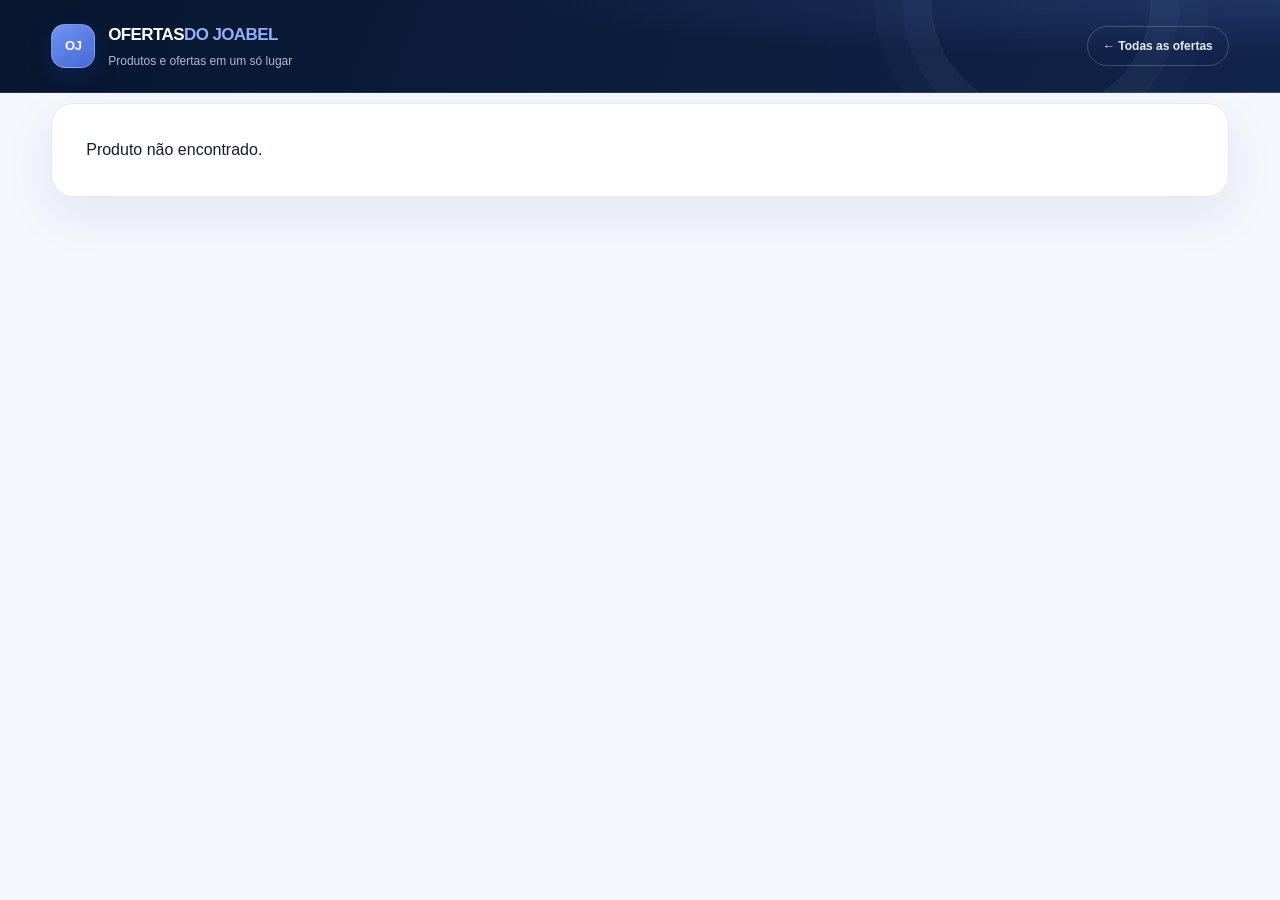
<file: frontend/oferta.html>
<!DOCTYPE html>
<html lang="pt-BR">
<head>
    <meta charset="UTF-8">
    <meta name="viewport" content="width=device-width, initial-scale=1.0">
    <meta name="description" content="Confira os detalhes desta oferta e acesse a loja parceira.">
    <meta property="og:type" content="product">
    <meta property="og:site_name" content="Ofertas do Joabel">
    <meta property="og:title" content="Oferta | Ofertas do Joabel">
    <meta property="og:description" content="Confira os detalhes desta oferta e acesse a loja parceira.">
    <title>Oferta | Ofertas do Joabel</title>
    <link rel="stylesheet" href="css/style.css?v=launch-ready2">
    <link rel="icon" type="image/svg+xml" href="favicon.svg">
</head>

<body class="oferta-page">

<header class="cabecalho">
    <div class="container">
        <div class="marca-oferta">
            <span class="marca-simbolo" aria-hidden="true">OJ</span>
            <div>
                <a href="index.html" class="logo">
                    OFERTAS<span>DO JOABEL</span>
                </a>
                <p>Produtos e ofertas em um só lugar</p>
            </div>
        </div>
        <a href="index.html#ofertas" class="cabecalho-link">← Todas as ofertas</a>
    </div>
</header>

<main class="container detalhe-page">
    <div id="produto" class="produto-detalhe">
        <p>Carregando produto...</p>
    </div>
</main>

<script src="js/oferta.js?v=launch-ready2"></script>
</body>
</html>
</file>
<file: frontend/css/style.css>
/* =========================================================
   RESET
========================================================= */

* {
    margin: 0;
    padding: 0;
    box-sizing: border-box;
}

html {
    scroll-behavior: smooth;
}

body {
    font-family: Arial, Helvetica, sans-serif;
    background: #f4f5f7;
    color: #101827;
}


/* =========================================================
   CONTAINER
========================================================= */

.container {
    width: min(1180px, 92%);
    margin: 0 auto;
}


/* =========================================================
   HERO
========================================================= */

.hero {
    background: #101827;
    color: white;
    min-height: 560px;
    position: relative;
    overflow: hidden;
}

.hero::after {
    content: "";

    position: absolute;

    width: 550px;
    height: 550px;

    border-radius: 50%;

    border: 1px solid rgba(255,255,255,0.08);

    right: -180px;
    top: -180px;

    pointer-events: none;
}

.hero::before {
    content: "";

    position: absolute;

    width: 300px;
    height: 300px;

    border-radius: 50%;

    border: 1px solid rgba(255,255,255,0.06);

    right: 40px;
    bottom: -160px;

    pointer-events: none;
}


/* =========================================================
   NAVBAR
========================================================= */

.navbar {
    height: 82px;

    display: flex;
    align-items: center;
    justify-content: space-between;

    border-bottom: 1px solid rgba(255,255,255,0.10);
}

.logo {
    color: white;
    text-decoration: none;

    font-size: 18px;
    font-weight: 900;

    letter-spacing: -0.5px;
}

.logo span {
    color: #3b82f6;
}


.menu a {
    position: relative;

    color: #cbd5e1;
    text-decoration: none;

    font-size: 13px;
    font-weight: 600;

    padding: 10px 0;

    transition: color 0.2s ease;
}

.menu a::after {
    content: "";

    position: absolute;

    left: 0;
    right: 0;
    bottom: 3px;

    height: 2px;

    background: #3b82f6;

    transform: scaleX(0);
    transform-origin: center;

    transition: transform 0.2s ease;
}

.menu a:hover {
    color: #ffffff;
}

.menu a:hover::after {
    transform: scaleX(1);
}


/* =========================================================
   HERO CONTENT
========================================================= */

.hero-content {
    padding-top: 95px;
    padding-bottom: 80px;
}

.hero-tag {
    display: inline-block;

    color: #60a5fa;

    font-size: 12px;
    font-weight: 800;

    letter-spacing: 1.5px;

    margin-bottom: 20px;
}

.hero h1 {
    font-size: clamp(45px, 7vw, 78px);

    line-height: 0.95;

    letter-spacing: -4px;

    font-weight: 800;

    max-width: 800px;
}

.hero h1 strong {
    color: #3b82f6;
}

.hero-text p {
    max-width: 500px;

    color: #94a3b8;

    font-size: 16px;

    margin-top: 25px;

    line-height: 1.7;
}


/* =========================================================
   BUSCA
========================================================= */

.busca {
    width: min(680px, 100%);

    height: 58px;

    display: flex;

    margin-top: 35px;

    background: white;

    border-radius: 5px;

    overflow: hidden;
}

.busca input {
    flex: 1;

    border: none;
    outline: none;

    padding: 0 20px;

    font-size: 14px;

    min-width: 0;
}

.busca button {
    width: 120px;

    border: none;

    background: #2563eb;

    color: white;

    font-weight: 800;

    font-size: 12px;

    cursor: pointer;
}

.busca button:hover {
    background: #1d4ed8;
}


/* =========================================================
   CATEGORIAS
========================================================= */

.categorias {
    background: white;

    padding: 70px 0;

    border-bottom: 1px solid #e5e7eb;
}

.section-header > span {
    color: #2563eb;

    font-size: 11px;

    font-weight: 800;

    letter-spacing: 1.8px;
}

.section-header h2 {
    margin-top: 8px;

    font-size: 34px;

    letter-spacing: -1.5px;
}

.categorias-lista {
    display: flex;

    gap: 10px;

    margin-top: 35px;

    overflow-x: auto;

    padding-bottom: 5px;
}

.categoria,
#lista-categorias button {
    border: 1px solid #e2e8f0;

    background: #f8fafc;

    color: #334155;

    padding: 12px 20px;

    border-radius: 3px;

    font-size: 12px;

    font-weight: 700;

    cursor: pointer;

    white-space: nowrap;
}

.categoria:hover,
#lista-categorias button:hover,
.categoria.ativa {
    background: #101827;

    border-color: #101827;

    color: white;
}


/* =========================================================
   OFERTAS
========================================================= */

.ofertas-section {
    padding-top: 90px;

    padding-bottom: 100px;
}

.ofertas-header {
    display: flex;

    justify-content: space-between;

    align-items: flex-end;

    margin-bottom: 35px;
}

.ver-todas {
    color: #2563eb;

    font-size: 13px;

    font-weight: 700;

    text-decoration: none;
}


/* =========================================================
   GRID
========================================================= */

.produtos {
    display: grid;

    grid-template-columns:
        repeat(4, minmax(0, 1fr));

    gap: 18px;
}


/* =========================================================
   CARD
========================================================= */

.produto {
    background: white;

    border: 1px solid #e5e7eb;

    border-radius: 3px;

    overflow: hidden;

    transition:
        transform 0.25s,
        box-shadow 0.25s;
}

.produto:hover {
    transform: translateY(-6px);

    box-shadow:
        0 20px 35px rgba(15, 23, 42, 0.12);
}


/* =========================================================
   IMAGEM
========================================================= */

.produto-imagem {
    height: 250px;

    background: #eef2f7;

    display: flex;

    align-items: center;

    justify-content: center;

    overflow: hidden;
}

.produto-imagem img {
    width: 100%;
    height: 100%;

    object-fit: contain;

    padding: 20px;

    transition: transform 0.3s;
}

.produto:hover .produto-imagem img {
    transform: scale(1.05);
}


/* =========================================================
   INFO
========================================================= */

.produto-info {
    padding: 20px;

    display: flex;

    flex-direction: column;
}

.produto h3 {
    font-size: 15px;

    line-height: 1.4;

    min-height: 42px;

    margin-bottom: 10px;
}

.preco-antigo {
    color: #94a3b8;

    font-size: 12px;

    text-decoration: line-through;
}

.preco-atual {
    color: #101827;

    font-size: 23px;

    font-weight: 900;

    margin-top: 2px;
}

.desconto {
    display: inline-block;

    width: fit-content;

    background: #dcfce7;

    color: #15803d;

    padding: 5px 8px;

    margin-top: 10px;

    font-size: 10px;

    font-weight: 800;

    border-radius: 3px;
}

.loja {
    color: #64748b;

    font-size: 11px;

    margin-top: 12px;

    margin-bottom: 15px;
}


/* =========================================================
   BOTÃO
========================================================= */

.btn-oferta {
    width: 100%;

    height: 43px;

    background: #2563eb;

    color: white;

    border: none;

    border-radius: 3px;

    font-size: 11px;

    font-weight: 800;

    cursor: pointer;

    text-transform: uppercase;
}

.btn-oferta:hover {
    background: #1d4ed8;
}


/* =========================================================
   BENEFÍCIOS
========================================================= */

.beneficios {
    background: #101827;

    color: white;

    padding: 100px 0;
}

.beneficios .section-header h2 {
    color: white;

    font-size: 42px;

    line-height: 1.1;
}

.beneficios-grid {
    display: grid;

    grid-template-columns:
        repeat(4, 1fr);

    gap: 1px;

    margin-top: 70px;

    background: #334155;
}

.beneficio {
    background: #101827;

    padding: 35px 25px;

    min-height: 220px;
}

.beneficio-numero {
    color: #3b82f6;

    font-size: 12px;

    font-weight: 800;

    margin-bottom: 50px;
}

.beneficio h3 {
    font-size: 23px;

    margin-bottom: 10px;
}

.beneficio p {
    color: #94a3b8;

    font-size: 13px;

    line-height: 1.6;
}


/* =========================================================
   CTA
========================================================= */

.cta {
    background: #2563eb;

    color: white;

    padding: 100px 0;
}

.cta span {
    font-size: 11px;

    font-weight: 800;

    letter-spacing: 2px;
}

.cta h2 {
    font-size: clamp(40px, 6vw, 70px);

    line-height: 0.98;

    letter-spacing: -3px;

    margin: 20px 0 35px;
}

.cta a {
    display: inline-block;

    background: white;

    color: #101827;

    padding: 15px 25px;

    text-decoration: none;

    font-size: 12px;

    font-weight: 900;

    border-radius: 3px;
}


/* =========================================================
   FOOTER
========================================================= */

footer {
    background: #080d17;

    color: white;

    padding: 45px 0;
}

.footer-content {
    display: flex;

    justify-content: space-between;

    align-items: center;
}

footer p {
    color: #64748b;

    font-size: 12px;

    margin-top: 8px;
}

.footer-copy {
    color: #64748b;

    font-size: 11px;
}


/* =========================================================
   RESPONSIVO
========================================================= */

@media (max-width: 1000px) {

    .produtos {
        grid-template-columns:
            repeat(3, 1fr);
    }

    .beneficios-grid {
        grid-template-columns:
            repeat(2, 1fr);
    }

}


@media (max-width: 700px) {

    .menu {
        display: none;
    }

    .hero {
        min-height: auto;
    }

    .hero-content {
        padding-top: 65px;
    }

    .hero h1 {
        letter-spacing: -2px;
    }

    .produtos {
        grid-template-columns:
            repeat(2, 1fr);
    }

    .produto-imagem {
        height: 190px;
    }

    .section-header h2 {
        font-size: 28px;
    }

    .ofertas-header {
        align-items: flex-start;
    }

}


@media (max-width: 480px) {

    .container {
        width: 92%;
    }

    .navbar {
        height: 70px;
    }

    .hero h1 {
        font-size: 45px;
    }

    .busca {
        height: 52px;
    }

    .busca button {
        width: 90px;
    }

    .produtos {
        grid-template-columns: 1fr;
    }

    .produto-imagem {
        height: 260px;
    }

    .beneficios-grid {
        grid-template-columns: 1fr;
    }

    .beneficios .section-header h2 {
        font-size: 32px;
    }

    .footer-content {
        flex-direction: column;

        align-items: flex-start;

        gap: 25px;
    }

}

/* =========================================================
   RESET
========================================================= */

* {
    margin: 0;
    padding: 0;
    box-sizing: border-box;
}

html {
    scroll-behavior: smooth;
}

body {
    font-family: Arial, Helvetica, sans-serif;
    background: #f4f5f7;
    color: #101827;
    line-height: 1.5;
}


/* =========================================================
   CONTAINER
========================================================= */

.container {
    width: min(1180px, 92%);
    margin: 0 auto;
}


/* =========================================================
   CABEÇALHO
========================================================= */

.cabecalho {
    background: #101827;
    color: white;
    padding: 38px 0;
}

.cabecalho h1 {
    font-size: 32px;
    font-weight: 900;
    letter-spacing: -1px;
}

.cabecalho p {
    color: #94a3b8;
    font-size: 14px;
    margin-top: 5px;
}


/* =========================================================
   LINK VOLTAR
========================================================= */

.voltar {
    display: inline-flex;
    align-items: center;

    margin-top: 35px;
    margin-bottom: 25px;

    color: #2563eb;

    font-size: 13px;
    font-weight: 700;

    text-decoration: none;

    transition: 0.2s ease;
}

.voltar:hover {
    color: #1d4ed8;
    transform: translateX(-3px);
}


/* =========================================================
   DETALHE DO PRODUTO
========================================================= */

.produto-detalhe {

    background: white;

    border: 1px solid #e5e7eb;

    border-radius: 4px;

    min-height: 500px;

    padding: 35px;

    margin-bottom: 70px;

    box-shadow:
        0 10px 30px rgba(15, 23, 42, 0.06);

}


/* =========================================================
   LAYOUT DO PRODUTO
========================================================= */

/*
   Estas classes serão utilizadas caso o
   oferta.js monte o produto desta forma:

   .produto-detalhe-conteudo
   .produto-detalhe-imagem
   .produto-detalhe-info
*/

.produto-detalhe-conteudo {

    display: grid;

    grid-template-columns:
        minmax(350px, 1fr)
        minmax(350px, 1fr);

    gap: 55px;

    align-items: start;
}


/* =========================================================
   IMAGEM DO PRODUTO
========================================================= */

.produto-detalhe-imagem {

    width: 100%;

    min-height: 430px;

    background: #f1f5f9;

    display: flex;

    align-items: center;

    justify-content: center;

    overflow: hidden;

    border-radius: 3px;
}

.produto-detalhe-imagem img {

    width: 100%;
    height: 430px;

    object-fit: contain;

    padding: 30px;

    transition: transform 0.3s ease;
}

.produto-detalhe-imagem img:hover {
    transform: scale(1.03);
}


/* =========================================================
   INFORMAÇÕES
========================================================= */

.produto-detalhe-info {

    padding: 10px 0;
}


/* =========================================================
   CATEGORIA
========================================================= */

.produto-categoria {

    display: inline-block;

    background: #eff6ff;

    color: #2563eb;

    padding: 6px 10px;

    border-radius: 3px;

    font-size: 10px;

    font-weight: 800;

    text-transform: uppercase;

    letter-spacing: 0.8px;

    margin-bottom: 15px;
}


/* =========================================================
   TÍTULO
========================================================= */

.produto-detalhe-info h1 {

    font-size: clamp(28px, 4vw, 45px);

    line-height: 1.05;

    letter-spacing: -1.5px;

    font-weight: 900;

    color: #101827;

    margin-bottom: 18px;
}


/* =========================================================
   DESCRIÇÃO
========================================================= */

.produto-descricao {

    color: #64748b;

    font-size: 14px;

    line-height: 1.8;

    max-width: 550px;

    margin-bottom: 25px;
}


/* =========================================================
   AVALIAÇÃO
========================================================= */

.produto-avaliacao {

    display: flex;

    align-items: center;

    gap: 8px;

    margin-bottom: 25px;
}

.produto-avaliacao .estrelas {

    color: #f59e0b;

    font-size: 18px;

    letter-spacing: 1px;
}

.produto-avaliacao .nota {

    color: #475569;

    font-size: 13px;

    font-weight: 700;
}


/* =========================================================
   PREÇOS
========================================================= */

.produto-precos {

    border-top: 1px solid #e5e7eb;

    border-bottom: 1px solid #e5e7eb;

    padding: 22px 0;

    margin-bottom: 20px;
}

.produto-preco-antigo {

    color: #94a3b8;

    font-size: 14px;

    text-decoration: line-through;

    margin-bottom: 2px;
}

.produto-preco-atual {

    color: #101827;

    font-size: 36px;

    font-weight: 900;

    line-height: 1.1;
}


/* =========================================================
   DESCONTO
========================================================= */

.produto-desconto {

    display: inline-flex;

    align-items: center;

    background: #dcfce7;

    color: #15803d;

    padding: 7px 11px;

    border-radius: 3px;

    font-size: 11px;

    font-weight: 800;

    margin-top: 10px;
}


/* =========================================================
   LOJA
========================================================= */

.produto-loja {

    color: #64748b;

    font-size: 12px;

    margin-bottom: 20px;
}


/* =========================================================
   BOTÃO PRINCIPAL
========================================================= */

.btn-comprar {

    display: flex;

    align-items: center;

    justify-content: center;

    width: 100%;

    min-height: 52px;

    background: #2563eb;

    color: white;

    border: none;

    border-radius: 3px;

    text-decoration: none;

    font-size: 12px;

    font-weight: 900;

    text-transform: uppercase;

    letter-spacing: 0.4px;

    cursor: pointer;

    transition:
        background 0.2s ease,
        transform 0.2s ease,
        box-shadow 0.2s ease;
}

.btn-comprar:hover {

    background: #1d4ed8;

    transform: translateY(-2px);

    box-shadow:
        0 8px 18px rgba(37, 99, 235, 0.25);
}


/* =========================================================
   INFORMAÇÕES EXTRAS
========================================================= */

.produto-extras {

    display: grid;

    grid-template-columns:
        repeat(3, 1fr);

    gap: 10px;

    margin-top: 20px;
}

.produto-extra {

    background: #f8fafc;

    border: 1px solid #e2e8f0;

    padding: 15px;

    text-align: center;
}

.produto-extra strong {

    display: block;

    color: #101827;

    font-size: 12px;

    margin-bottom: 3px;
}

.produto-extra span {

    color: #64748b;

    font-size: 10px;
}


/* =========================================================
   AVISO DE AFILIADO
========================================================= */

.aviso-afiliado {

    color: #94a3b8;

    font-size: 10px;

    line-height: 1.5;

    margin-top: 15px;
}


/* =========================================================
   PRODUTO NÃO ENCONTRADO
========================================================= */

.produto-nao-encontrado {

    text-align: center;

    padding: 80px 20px;

    color: #64748b;
}

.produto-nao-encontrado h2 {

    color: #101827;

    font-size: 25px;

    margin-bottom: 10px;
}


/* =========================================================
   RESPONSIVO - TABLET
========================================================= */

@media (max-width: 900px) {

    .produto-detalhe-conteudo {

        grid-template-columns: 1fr;

        gap: 30px;
    }

    .produto-detalhe-imagem {

        min-height: 400px;

        max-width: 600px;

        margin: 0 auto;
    }

}


/* =========================================================
   RESPONSIVO - CELULAR
========================================================= */

@media (max-width: 600px) {

    .container {
        width: 94%;
    }

    .cabecalho {
        padding: 30px 0;
    }

    .cabecalho h1 {
        font-size: 27px;
    }

    .produto-detalhe {

        padding: 18px;

        margin-bottom: 40px;
    }

    .produto-detalhe-conteudo {

        gap: 25px;
    }

    .produto-detalhe-imagem {

        min-height: 300px;
    }

    .produto-detalhe-imagem img {

        height: 300px;

        padding: 20px;
    }

    .produto-detalhe-info h1 {

        font-size: 30px;
    }

    .produto-preco-atual {

        font-size: 30px;
    }

    .produto-extras {

        grid-template-columns: 1fr;
    }

    .voltar {

        margin-top: 25px;
    }

}


/* =========================================================
   CELULAR PEQUENO
========================================================= */

@media (max-width: 380px) {

    .produto-detalhe {

        padding: 14px;
    }

    .produto-detalhe-imagem {

        min-height: 250px;
    }

    .produto-detalhe-imagem img {

        height: 250px;
    }

}

/* =========================================================
   AJUSTE DOS CARDS DE OFERTAS - ETAPA 2.1
========================================================= */

.produtos {
    align-items: start;
}

.produto {
    display: flex;
    flex-direction: column;
    min-width: 0;
    height: 100%;
}

.produto-imagem {
    position: relative;
    width: 100%;
    height: 210px;
    flex: 0 0 210px;
    background: #f1f5f9;
    display: flex;
    align-items: center;
    justify-content: center;
    overflow: hidden;
}

.produto-imagem img {
    width: 100%;
    height: 100%;
    padding: 16px;
    object-fit: contain;
    display: block;
}

.produto-imagem .fallback-imagem {
    display: none;
    position: absolute;
    inset: 0;
}

.fallback-imagem,
.sem-imagem {
    width: 100%;
    height: 100%;
    background: #eef2f7;
    color: #94a3b8;
    display: flex;
    align-items: center;
    justify-content: center;
    font-size: 12px;
}

.produto-conteudo {
    display: flex;
    flex-direction: column;
    flex: 1;
    padding: 14px;
    min-width: 0;
}

.produto-loja {
    color: #64748b;
    font-size: 10px;
    font-weight: 700;
    margin-bottom: 6px;
    white-space: nowrap;
    overflow: hidden;
    text-overflow: ellipsis;
}

.produto h3 {
    font-size: 14px;
    line-height: 1.35;
    min-height: 38px;
    margin: 0 0 5px;
    overflow: hidden;
    display: -webkit-box;
    -webkit-line-clamp: 2;
    -webkit-box-orient: vertical;
}

.preco-antigo {
    font-size: 11px;
    line-height: 1.2;
    margin-bottom: 1px;
}

.preco-atual {
    font-size: 21px;
    line-height: 1.15;
    margin-top: 0;
}

.produto-meta {
    display: flex;
    align-items: center;
    gap: 7px;
    min-height: 25px;
    margin-top: 5px;
}

.produto-meta .desconto {
    margin-top: 0;
    padding: 4px 6px;
    font-size: 9px;
}

.avaliacao {
    color: #f59e0b;
    font-size: 10px;
    font-weight: 800;
}

.botao-oferta {
    display: flex;
    align-items: center;
    justify-content: center;
    width: 100%;
    min-height: 38px;
    margin-top: auto;
    padding: 9px 12px;
    background: #2563eb;
    color: white;
    text-decoration: none;
    border-radius: 4px;
    font-size: 11px;
    font-weight: 800;
    transition: background 0.2s ease, transform 0.2s ease;
}

.botao-oferta:hover {
    background: #1d4ed8;
    transform: translateY(-1px);
}

.estado-carregando,
.estado-vazio,
.estado-erro {
    grid-column: 1 / -1;
    padding: 35px 20px;
    text-align: center;
    color: #64748b;
    background: white;
    border: 1px solid #e5e7eb;
    border-radius: 6px;
}

.estado-erro {
    color: #b91c1c;
}

@media (max-width: 700px) {
    .produto-imagem {
        height: 190px;
        flex-basis: 190px;
    }
}

@media (max-width: 480px) {
    .produto-imagem {
        height: 240px;
        flex-basis: 240px;
    }
}

/* =========================================================
   HOME — VISUAL MINIMALISTA
========================================================= */

.home-page {
    --ink: #182334;
    --muted: #718096;
    --line: #e5eaf1;
    --surface: #ffffff;
    --canvas: #f5f7fa;
    --accent: #526fe5;
    --accent-dark: #405bc7;
    background: var(--canvas);
    color: var(--ink);
}

.home-page .hero {
    min-height: 0;
    background: #172333;
}

.home-page .navbar {
    height: 76px;
    border-color: rgba(255, 255, 255, .12);
}

.home-page .logo {
    letter-spacing: -.7px;
}

.home-page .logo span {
    color: #94a9ff;
}

.home-page .menu {
    display: flex;
    align-items: center;
    gap: 30px;
}

.home-page .menu a {
    font-size: 13px;
}

.home-page .menu .menu-admin {
    padding: 10px 16px;
    border: 1px solid rgba(255, 255, 255, .2);
    border-radius: 999px;
}

.home-page .menu .menu-admin::after {
    display: none;
}

.home-page .menu .menu-admin:hover {
    background: rgba(255, 255, 255, .1);
}

.home-page .hero-content {
    padding-top: 82px;
    padding-bottom: 78px;
}

.home-page .hero-tag {
    color: #a6b6ff;
    letter-spacing: 1.2px;
}

.home-page .hero h1 {
    font-size: clamp(44px, 6vw, 72px);
    line-height: 1;
    letter-spacing: -3.5px;
}

.home-page .hero h1 strong {
    color: #a6b6ff;
}

.home-page .hero-text p {
    color: #b4c0cf;
    font-size: 16px;
}

.home-page .busca {
    height: 60px;
    padding: 5px;
    border: 1px solid rgba(255, 255, 255, .15);
    border-radius: 999px;
    box-shadow: 0 12px 32px rgba(4, 12, 25, .18);
}

.home-page .busca input {
    padding: 0 20px;
    border-radius: 999px;
}

.home-page .busca button,
.home-page .botao-oferta {
    background: var(--accent);
}

.home-page .busca button {
    width: 116px;
    border-radius: 999px;
}

.home-page .busca button:hover,
.home-page .botao-oferta:hover {
    background: var(--accent-dark);
}

.home-page .categorias {
    padding: 54px 0;
    background: var(--surface);
    border-bottom-color: var(--line);
}

.home-page .section-header > span {
    color: var(--accent);
    letter-spacing: 1.4px;
}

.home-page .section-header h2 {
    color: var(--ink);
    font-size: clamp(27px, 3vw, 34px);
    letter-spacing: -1.2px;
}

.home-page .categorias-lista {
    gap: 10px;
    margin-top: 26px;
}

.home-page .categoria,
.home-page #lista-categorias button {
    padding: 11px 17px;
    color: #48566a;
    background: #f7f8fb;
    border-color: var(--line);
    border-radius: 999px;
    transition: color .2s ease, background .2s ease, border-color .2s ease;
}

.home-page .categoria:hover,
.home-page #lista-categorias button:hover,
.home-page .categoria.ativa {
    color: #fff;
    background: var(--ink);
    border-color: var(--ink);
}

.home-page .ofertas-section {
    padding-top: 70px;
    padding-bottom: 76px;
}

.home-page .ofertas-header {
    margin-bottom: 26px;
}

.home-page .produtos {
    grid-template-columns: repeat(3, minmax(0, 1fr));
    gap: 20px;
}

.home-page .produto {
    border-color: var(--line);
    border-radius: 18px;
    box-shadow: 0 3px 12px rgba(26, 39, 58, .035);
    transition: transform .22s ease, box-shadow .22s ease, border-color .22s ease;
}

.home-page .produto:hover {
    transform: translateY(-4px);
    border-color: #d5ddef;
    box-shadow: 0 14px 32px rgba(26, 39, 58, .09);
}

.home-page .produto-imagem {
    height: 205px;
    flex-basis: 205px;
    background: #f0f3f8;
}

.home-page .produto-conteudo {
    padding: 18px;
}

.home-page .produto-loja {
    color: var(--muted);
    letter-spacing: .2px;
}

.home-page .produto h3 {
    color: var(--ink);
    font-size: 15px;
}

.home-page .preco-atual {
    color: var(--ink);
}

.home-page .produto-meta .desconto {
    color: #24785d;
    background: #e5f4ed;
    border-radius: 999px;
}

.home-page .botao-oferta {
    min-height: 42px;
    margin-top: 14px;
    border-radius: 999px;
    font-size: 12px;
}

.home-page .beneficios {
    padding: 76px 0;
    color: var(--ink);
    background: #edf1f7;
}

.home-page .beneficios .section-header h2 {
    color: var(--ink);
}

.home-page .beneficios-grid {
    grid-template-columns: repeat(4, minmax(0, 1fr));
    gap: 14px;
    margin-top: 40px;
    background: transparent;
}

.home-page .beneficio {
    min-height: 190px;
    padding: 24px;
    background: var(--surface);
    border: 1px solid var(--line);
    border-radius: 16px;
}

.home-page .beneficio-numero {
    margin-bottom: 28px;
    color: var(--accent);
}

.home-page .beneficio h3 {
    color: var(--ink);
    font-size: 20px;
}

.home-page .beneficio p {
    color: var(--muted);
}

.home-page .cta {
    padding: 68px 0;
    background: #dfe6fb;
    color: var(--ink);
}

.home-page .cta span {
    color: var(--accent-dark);
}

.home-page .cta h2 {
    margin: 14px 0 24px;
    font-size: clamp(38px, 5.5vw, 62px);
    letter-spacing: -2.5px;
}

.home-page .cta a {
    padding: 13px 20px;
    color: #fff;
    background: var(--ink);
    border-radius: 999px;
    transition: transform .2s ease, background .2s ease;
}

.home-page .cta a:hover {
    transform: translateY(-2px);
    background: #293b55;
}

.home-page footer {
    padding: 22px 0;
    background: #172333;
}

.home-page .footer-content {
    gap: 16px;
}

.home-page footer .logo {
    font-size: 15px;
}

.home-page footer p {
    margin-top: 3px;
    color: #aab5c5;
    font-size: 11px;
}

.home-page .footer-copy {
    color: #aab5c5;
    font-size: 11px;
}

.home-page .aviso-afiliado-home {
    display: block;
    margin-top: 6px;
    color: #8f9bad;
    font-size: 10px;
    line-height: 1.5;
}

@media (max-width: 1000px) {
    .home-page .produtos {
        grid-template-columns: repeat(3, minmax(0, 1fr));
    }
}

@media (max-width: 700px) {
    .home-page .hero-content {
        padding-top: 62px;
        padding-bottom: 58px;
    }

    .home-page .hero h1 {
        letter-spacing: -2.5px;
    }

    .home-page .produtos {
        grid-template-columns: repeat(2, minmax(0, 1fr));
        gap: 13px;
    }

    .home-page .produto-imagem {
        height: 170px;
        flex-basis: 170px;
    }

    .home-page .produto-conteudo {
        padding: 14px;
    }

    .home-page .beneficios-grid {
        grid-template-columns: repeat(2, minmax(0, 1fr));
    }

    .home-page .beneficio {
        min-height: 175px;
        padding: 20px;
    }

    .home-page .ofertas-section {
        padding-top: 54px;
        padding-bottom: 58px;
    }
}

@media (max-width: 480px) {
    .home-page .navbar {
        height: 68px;
    }

    .home-page .hero h1 {
        font-size: 43px;
        letter-spacing: -2.4px;
    }

    .home-page .busca {
        height: 54px;
    }

    .home-page .busca button {
        width: 92px;
    }

    .home-page .produtos {
        grid-template-columns: 1fr;
    }

    .home-page .produto-imagem {
        height: 220px;
        flex-basis: 220px;
    }

    .home-page .footer-content {
        flex-direction: row;
        align-items: center;
        gap: 12px;
    }

    .home-page .footer-copy {
        text-align: right;
    }
}

/* HERO SIMPLIFICADO */
.home-page .hero {
    color: var(--ink);
    background: linear-gradient(145deg, #f8f9fc 0%, #eef2fa 100%);
}

.home-page .hero::before,
.home-page .hero::after {
    display: none;
}

.home-page .navbar {
    border-bottom-color: #e2e7ef;
}

.home-page .logo {
    color: var(--ink);
}

.home-page .logo span {
    color: var(--accent);
}

.home-page .menu a {
    color: #586579;
}

.home-page .menu a:hover {
    color: var(--ink);
}

.home-page .menu a::after {
    background: var(--accent);
}

.home-page .menu .menu-admin {
    color: var(--ink);
    border-color: #d8deea;
    background: rgba(255, 255, 255, .55);
}

.home-page .menu .menu-admin:hover {
    background: #fff;
}

.home-page .hero-content {
    max-width: 820px;
    margin: 0 auto;
    padding: 72px 0 76px;
    text-align: center;
}

.home-page .hero-tag {
    margin-bottom: 18px;
    padding: 8px 13px;
    color: #5369c3;
    background: rgba(255, 255, 255, .72);
    border: 1px solid #e2e7f1;
    border-radius: 999px;
    font-size: 10px;
    letter-spacing: 1px;
}

.home-page .hero h1 {
    color: var(--ink);
    font-size: clamp(42px, 5.7vw, 64px);
    line-height: 1.02;
    letter-spacing: -3px;
}

.home-page .hero h1 strong {
    color: var(--accent);
}

.home-page .hero-text p {
    max-width: 470px;
    margin: 18px auto 0;
    color: #68768a;
    font-size: 15px;
}

.home-page .busca {
    width: min(620px, 100%);
    margin: 30px auto 0;
    background: #fff;
    border-color: #e4e8f0;
    box-shadow: 0 12px 32px rgba(35, 49, 75, .08);
}

.home-page .busca input {
    color: var(--ink);
    background: transparent;
}

.home-page .busca input::placeholder {
    color: #8994a5;
}

@media (max-width: 700px) {
    .home-page .hero-content {
        padding: 60px 0 62px;
    }
}

@media (max-width: 480px) {
    .home-page .hero-content {
        padding: 50px 0 54px;
    }

    .home-page .hero h1 {
        font-size: 42px;
        letter-spacing: -2.6px;
    }
}

/* DIREÇÃO VISUAL DA VITRINE: TECH, PRODUTOS E DESTAQUE */
.home-page {
    --accent: #08b8ad;
    --accent-dark: #07958d;
    --ink: #15222b;
    --canvas: #f5f7f9;
}

.home-page .hero {
    min-height: 0;
    color: #fff;
    background-color: #07131c;
    background-image: radial-gradient(ellipse 58% 110% at 76% 32%, rgba(8, 184, 173, .13), transparent 72%);
    background-size: cover;
    background-position: center;
}

.home-page .hero::before,
.home-page .hero::after {
    display: none;
}

.home-page .navbar {
    height: 78px;
    border-bottom-color: rgba(255, 255, 255, .14);
}

.home-page .logo {
    color: #fff;
}

.home-page .logo span {
    color: #24d5ca;
}

.home-page .menu a {
    color: #d1d9e0;
}

.home-page .menu a:hover {
    color: #fff;
}

.home-page .menu a::after {
    background: #24d5ca;
}

.home-page .menu .menu-admin {
    color: #fff;
    border-color: rgba(255, 255, 255, .28);
    background: rgba(255, 255, 255, .04);
}

.home-page .menu .menu-admin:hover {
    background: rgba(255, 255, 255, .12);
}

.home-page .hero > .container {
    position: relative;
    z-index: 1;
}

.home-page .hero-art {
    position: absolute;
    z-index: 0;
    top: 70px;
    right: 0;
    width: min(46vw, 560px);
    pointer-events: none;
    perspective: 1100px;
}

.home-page .hero-art img {
    display: block;
    width: 100%;
    height: auto;
    transform-origin: center;
    filter: drop-shadow(0 28px 35px rgba(0, 0, 0, .28));
    animation: hero-product-float 6s ease-in-out infinite;
}

@keyframes hero-product-float {
    0%, 100% { transform: perspective(1100px) rotateY(-8deg) rotateX(2deg) translateY(0); }
    50% { transform: perspective(1100px) rotateY(-4deg) rotateX(0deg) translateY(-12px); }
}

.home-page .hero-content {
    position: relative;
    z-index: 2;
    max-width: none;
    margin: 0;
    padding: 95px 0 108px;
    text-align: left;
}

.home-page .hero-text {
    max-width: 600px;
}

.home-page .hero-tag {
    margin-bottom: 20px;
    padding: 8px 13px;
    color: #b9fffa;
    background: rgba(5, 184, 173, .12);
    border-color: rgba(36, 213, 202, .3);
    border-radius: 999px;
    font-size: 10px;
    letter-spacing: 1.2px;
}

.home-page .hero h1 {
    max-width: 650px;
    color: #fff;
    font-size: clamp(42px, 5.2vw, 66px);
    line-height: 1.02;
    letter-spacing: -3px;
}

.home-page .hero h1 strong {
    color: #24d5ca;
}

.home-page .hero-text p {
    max-width: 460px;
    margin: 18px 0 0;
    color: #c0cbd3;
    font-size: 15px;
}

.home-page .busca {
    width: min(590px, 100%);
    margin: 30px 0 0;
    border: 1px solid rgba(255,255,255,.17);
    border-radius: 999px;
    background: rgba(255, 255, 255, .98);
    box-shadow: 0 16px 42px rgba(0, 0, 0, .24);
}

.home-page .busca button,
.home-page .botao-oferta {
    color: #062522;
    background: #24d5ca;
}

.home-page .busca button:hover,
.home-page .botao-oferta:hover {
    background: #62e4da;
}

.home-page .categorias {
    padding: 58px 0;
    background: #f5f7f9;
    border-bottom: 0;
}

.home-page .section-header > span {
    color: #079b93;
}

.home-page .categoria,
.home-page #lista-categorias button {
    color: #43505d;
    background: #fff;
    border-color: #e3e8eb;
    border-radius: 12px;
}

.home-page .categoria:hover,
.home-page #lista-categorias button:hover,
.home-page .categoria.ativa {
    color: #052d2a;
    background: #bff5ef;
    border-color: #bff5ef;
}

.home-page .ofertas-section {
    padding-top: 68px;
    padding-bottom: 78px;
}

.home-page .produto {
    position: relative;
    transform-style: preserve-3d;
    transform: perspective(1100px) rotateX(var(--card-rotate-x, 0deg)) rotateY(var(--card-rotate-y, 0deg));
    border-radius: 16px;
    box-shadow: 0 7px 24px rgba(17, 39, 47, .06);
    transition: transform .18s ease, box-shadow .22s ease, border-color .22s ease;
    will-change: transform;
}

.home-page .produto::after {
    content: "";
    position: absolute;
    z-index: 2;
    inset: 0;
    border-radius: inherit;
    background: radial-gradient(circle at var(--card-light-x, 50%) var(--card-light-y, 50%), rgba(255, 255, 255, .24), transparent 38%);
    opacity: 0;
    pointer-events: none;
    transition: opacity .2s ease;
}

.home-page .produto:hover {
    transform: perspective(1100px) rotateX(var(--card-rotate-x, 0deg)) rotateY(var(--card-rotate-y, 0deg)) translateY(-6px);
    border-color: #8bd9d1;
    box-shadow: 0 16px 32px rgba(17, 39, 47, .11);
}

.home-page .produto:hover::after {
    opacity: 1;
}

.home-page .produto-imagem,
.home-page .produto-conteudo {
    transform: translateZ(8px);
}

.home-page .beneficios {
    color: #fff;
    background: #0b1821;
}

.home-page .beneficios .section-header h2 {
    color: #fff;
}

.home-page .beneficios .section-header > span,
.home-page .beneficio-numero {
    color: #24d5ca;
}

.home-page .beneficios-grid {
    gap: 14px;
    background: transparent;
}

.home-page .beneficio {
    background: #101f29;
    border-color: rgba(151, 205, 205, .13);
    border-radius: 15px;
}

.home-page .beneficio h3 {
    color: #fff;
}

.home-page .beneficio p {
    color: #aabac3;
}

.home-page .cta {
    color: #fff;
    background: linear-gradient(120deg, #078e88, #0cb9ad);
}

.home-page .cta span {
    color: #d8fffc;
}

.home-page .cta a {
    color: #082421;
    background: #fff;
}

.home-page .cta a:hover {
    color: #082421;
    background: #d8fffc;
}

.home-page footer {
    background: #07131c;
}

@media (max-width: 700px) {
    .home-page .hero {
        background-image: radial-gradient(ellipse 75% 75% at 88% 22%, rgba(8, 184, 173, .14), transparent 76%);
    }

    .home-page .hero-art {
        top: 120px;
        right: -6%;
        width: 52vw;
        opacity: .45;
    }

    .home-page .hero-content {
        padding: 68px 0 74px;
    }

    .home-page .hero h1 {
        font-size: clamp(39px, 8vw, 54px);
        letter-spacing: -2.5px;
    }
}

@media (max-width: 480px) {
    .home-page .hero-art {
        top: 150px;
        right: -10%;
        width: 66vw;
        opacity: .28;
    }

    .home-page .hero-content {
        padding: 52px 0 58px;
    }

    .home-page .hero h1 {
        font-size: 39px;
        letter-spacing: -2.2px;
    }

    .home-page .busca {
        margin-top: 24px;
    }
}

.home-page .produto-imagem.sem-foto {
    position: relative;
    flex-direction: column;
    gap: 8px;
    color: #58747a;
    background:
        radial-gradient(circle at 50% 46%, rgba(36, 213, 202, .16), transparent 34%),
        linear-gradient(145deg, #edf4f4, #f5f7f8);
}

.home-page .produto-imagem.sem-foto::before {
    content: "";
    position: absolute;
    width: 102px;
    height: 102px;
    border: 1px solid rgba(8, 140, 132, .12);
    border-radius: 50%;
}

.home-page .produto-imagem.sem-foto span,
.home-page .produto-imagem.sem-foto small {
    position: relative;
}

.home-page .produto-imagem.sem-foto span {
    color: #078c84;
    font-size: 32px;
    line-height: 1;
}

.home-page .produto-imagem.sem-foto small {
    font-size: 10px;
    letter-spacing: .2px;
}

@media (prefers-reduced-motion: reduce) {
    .home-page .hero-art img {
        animation: none;
    }

    .home-page .produto {
        transition: none;
        will-change: auto;
    }
}

/* Seções da vitrine: categorias, etapas de compra e chamada para ação */
.home-page .categorias {
    padding: 48px 0 42px;
    background: #f7f9fd;
    border-bottom: 1px solid #e8edf6;
}

.home-page .categorias .section-header h2 {
    margin-top: 8px;
    font-size: clamp(26px, 3vw, 32px);
}

.home-page .categorias .section-header p,
.home-page .beneficios .section-header p {
    margin-top: 9px;
    color: #748198;
    font-size: 14px;
    line-height: 1.6;
}

.home-page .categorias-lista {
    display: flex;
    flex-wrap: wrap;
    align-items: center;
    gap: 9px;
    margin-top: 22px;
    padding: 12px;
    border: 1px solid #e8edf6;
    border-radius: 18px;
    background: rgba(255, 255, 255, .82);
}

.home-page #lista-categorias {
    display: flex;
    flex-wrap: wrap;
    gap: 9px;
}

.home-page .categoria,
.home-page #lista-categorias button {
    min-height: 42px;
    padding: 10px 17px;
    color: #53627b;
    background: #f7f9fd;
    border: 1px solid #e7ecf5;
    border-radius: 12px;
    font-weight: 600;
    transition: transform .2s ease, color .2s ease, background .2s ease, border-color .2s ease;
}

.home-page .categoria:hover,
.home-page #lista-categorias button:hover {
    transform: translateY(-2px);
}

.home-page .beneficios {
    position: relative;
    overflow: hidden;
    padding: 74px 0 78px;
    background:
        radial-gradient(ellipse at 100% 0%, rgba(83, 123, 234, .14), transparent 46%),
        linear-gradient(135deg, #0a1934, #10264b);
}

.home-page .beneficios .section-header h2 {
    margin-top: 9px;
    font-size: clamp(30px, 4vw, 42px);
    letter-spacing: -1.4px;
}

.home-page .beneficios .section-header p {
    color: #aebbd2;
}

.home-page .beneficios-grid {
    gap: 12px;
    margin-top: 34px;
}

.home-page .beneficio {
    position: relative;
    min-height: 180px;
    padding: 22px 20px;
    border-radius: 16px;
    background: rgba(255, 255, 255, .055);
    transition: transform .24s ease, background .24s ease, border-color .24s ease;
}

.home-page .beneficio:hover {
    transform: translateY(-5px);
    background: rgba(255, 255, 255, .085);
    border-color: rgba(166, 190, 244, .32);
}

.home-page .beneficio-numero {
    display: grid;
    width: 38px;
    height: 38px;
    place-items: center;
    margin-bottom: 22px;
    border: 1px solid rgba(155, 184, 255, .35);
    border-radius: 12px;
    background: rgba(118, 153, 241, .12);
    font-size: 11px;
}

.home-page .beneficio h3 {
    margin-bottom: 7px;
    font-size: 17px;
}

.home-page .beneficio p {
    font-size: 13px;
    line-height: 1.55;
}

.home-page .cta {
    position: relative;
    overflow: hidden;
    padding: 52px 0;
    background: linear-gradient(115deg, #3c61d0, #648af0);
}

.home-page .cta::after {
    content: "";
    position: absolute;
    top: -150px;
    right: 8%;
    width: 360px;
    height: 360px;
    border: 1px solid rgba(255, 255, 255, .15);
    border-radius: 50%;
    box-shadow: 0 0 0 42px rgba(255,255,255,.035), 0 0 0 84px rgba(255,255,255,.025);
    pointer-events: none;
}

.home-page .cta-content {
    position: relative;
    z-index: 1;
    display: flex;
    align-items: center;
    justify-content: space-between;
    gap: 32px;
}

.home-page .cta-copy {
    max-width: 680px;
}

.home-page .cta span {
    color: #dce6ff;
}

.home-page .cta h2 {
    margin: 12px 0 0;
    color: #fff;
    font-size: clamp(30px, 4vw, 46px);
    line-height: 1.08;
    letter-spacing: -1.8px;
}

.home-page .cta a {
    display: inline-flex;
    align-items: center;
    flex: 0 0 auto;
    gap: 20px;
    padding: 15px 20px;
    color: #173575;
    background: #fff;
    border-radius: 12px;
    box-shadow: 0 10px 26px rgba(12, 30, 75, .16);
    font-size: 11px;
    letter-spacing: .45px;
}

.home-page .cta a span {
    color: #557bea;
    font-size: 18px;
    line-height: 1;
}

.home-page .cta a:hover {
    transform: translateY(-3px);
    background: #f2f6ff;
}

@media (max-width: 760px) {
    .home-page .beneficios-grid {
        grid-template-columns: repeat(2, minmax(0, 1fr));
    }

    .home-page .cta-content {
        align-items: flex-start;
        flex-direction: column;
        gap: 22px;
    }
}

@media (max-width: 480px) {
    .home-page .categorias-lista {
        padding: 10px;
    }

    .home-page .categoria,
    .home-page #lista-categorias button {
        min-height: 39px;
        padding: 9px 13px;
        font-size: 12px;
    }

    .home-page .beneficios-grid {
        grid-template-columns: 1fr;
    }

    .home-page .beneficio {
        min-height: 0;
    }
}

/* Inspiração tecnológica e movimento sutil para a vitrine */
.home-page {
    --accent: #82aaff;
    --accent-dark: #557bea;
    --ink: #111d35;
    --canvas: #f4f7fc;
    background: var(--canvas);
}

.home-page .hero {
    isolation: isolate;
    background-color: #081a38;
    background-image:
        radial-gradient(ellipse 50% 80% at 24% 52%, rgba(43, 104, 217, .3), transparent 75%),
        radial-gradient(ellipse 50% 100% at 92% 10%, rgba(59, 100, 206, .19), transparent 76%),
        linear-gradient(118deg, #07152d, #0b1d3b 56%, #101f42);
}

.home-page .hero::before,
.home-page .hero::after {
    display: block;
    z-index: -1;
    border-color: rgba(155, 187, 255, .1);
}

.home-page .hero::before {
    width: 420px;
    height: 420px;
    left: 7%;
    right: auto;
    bottom: -290px;
}

.home-page .hero::after {
    width: 670px;
    height: 670px;
    right: -300px;
    top: -375px;
}

.home-page .hero-particles {
    position: absolute;
    inset: 0;
    z-index: 0;
    width: 100%;
    height: 100%;
    pointer-events: none;
}

.home-page .hero-art {
    top: 95px;
    right: auto;
    left: 0;
    width: min(44vw, 550px);
    filter: drop-shadow(0 22px 45px rgba(20, 69, 155, .22));
}

.home-page .hero-art img {
    animation: hero-product-float 7s ease-in-out infinite;
}

.home-page .hero-content {
    width: 53%;
    margin-left: auto;
    padding: 105px 0 112px;
}

.home-page .hero-tag {
    color: #c7d8ff;
    background: rgba(103, 145, 229, .13);
    border-color: rgba(160, 190, 255, .26);
}

.home-page .hero h1 strong {
    color: #91afff;
}

.home-page .hero h1 {
    font-size: clamp(38px, 4.3vw, 56px);
    letter-spacing: -2.6px;
}

.home-page .logo span {
    color: #91afff;
}

.home-page .hero-text p {
    color: #c2cde0;
}

.home-page .busca button,
.home-page .botao-oferta {
    color: #fff;
    background: #557bea;
}

.home-page .busca button:hover,
.home-page .botao-oferta:hover {
    background: #3f67db;
}

.home-page .section-header > span,
.home-page .beneficio-numero {
    color: #557bea;
}

.home-page .categoria:hover,
.home-page #lista-categorias button:hover,
.home-page .categoria.ativa {
    color: #173575;
    background: #e2ebff;
    border-color: #d4e1ff;
}

.home-page .produto:hover {
    border-color: #a9c0ff;
    box-shadow: 0 18px 36px rgba(39, 66, 125, .13);
}

.home-page .beneficios {
    background: linear-gradient(135deg, #0a1934, #10264b);
}

.home-page .beneficios .section-header > span,
.home-page .beneficio-numero {
    color: #9bb8ff;
}

.home-page .beneficio {
    background: rgba(255, 255, 255, .045);
    border-color: rgba(166, 190, 244, .15);
    backdrop-filter: blur(10px);
}

.home-page .cta {
    background: linear-gradient(115deg, #3c61d0, #648af0);
}

.home-page .footer-content .logo span {
    color: #91afff;
}

.home-page .motion-reveal {
    opacity: 0;
    transform: translateY(24px);
    transition: opacity .65s ease var(--motion-delay, 0ms), transform .65s cubic-bezier(.2,.7,.25,1) var(--motion-delay, 0ms);
}

.home-page .motion-reveal.motion-visible {
    opacity: 1;
    transform: translateY(0);
}

.home-page .produto-entrada {
    animation: produto-entrada .55s cubic-bezier(.2,.7,.25,1) both;
}

.home-page .produto-entrada:nth-child(2) { animation-delay: 55ms; }
.home-page .produto-entrada:nth-child(3) { animation-delay: 110ms; }
.home-page .produto-entrada:nth-child(4) { animation-delay: 165ms; }

@keyframes produto-entrada {
    from { opacity: 0; transform: translateY(18px) scale(.985); }
    to { opacity: 1; }
}

@media (max-width: 900px) {
    .home-page .hero-art {
        left: -5%;
        top: 145px;
        width: 43vw;
        opacity: .82;
    }

    .home-page .hero-content {
        width: 56%;
        padding: 88px 0 95px;
    }

    .home-page .hero h1 {
        font-size: clamp(38px, 5.1vw, 46px);
    }
}

@media (max-width: 700px) {
    .home-page .hero-art {
        left: 24%;
        top: 114px;
        right: auto;
        width: 74vw;
        opacity: .25;
    }

    .home-page .hero-content {
        width: 100%;
        padding: 64px 0 72px;
    }

    .home-page .hero-text {
        max-width: 560px;
    }

    .home-page .hero-text p {
        margin-left: 0;
    }

    .home-page .busca {
        margin-left: 0;
    }
}

@media (prefers-reduced-motion: reduce) {
    .home-page .motion-reveal,
    .home-page .motion-reveal.motion-visible {
        opacity: 1;
        transform: none;
        transition: none;
    }

    .home-page .produto-entrada {
        animation: none;
    }
}

/* Página de detalhe da oferta */
.oferta-page {
    min-height: 100vh;
    background: #f4f7fc;
    color: #111d35;
}

.oferta-page .cabecalho {
    position: relative;
    overflow: hidden;
    padding: 22px 0;
    background:
        radial-gradient(ellipse at 100% 0%, rgba(91, 128, 224, .2), transparent 44%),
        linear-gradient(112deg, #08162f, #102349);
    border-bottom: 1px solid rgba(255,255,255,.1);
}

.oferta-page .cabecalho::after {
    content: "";
    position: absolute;
    top: -110px;
    right: 10%;
    width: 220px;
    height: 220px;
    border: 1px solid rgba(177, 198, 255, .12);
    border-radius: 50%;
    box-shadow: 0 0 0 28px rgba(177, 198, 255, .035), 0 0 0 56px rgba(177, 198, 255, .025);
    pointer-events: none;
}

.oferta-page .cabecalho > .container {
    position: relative;
    z-index: 1;
    display: flex;
    align-items: center;
    justify-content: space-between;
    gap: 20px;
}

.oferta-page .marca-oferta {
    display: flex;
    align-items: center;
    gap: 13px;
}

.oferta-page .marca-simbolo {
    display: grid;
    width: 44px;
    height: 44px;
    place-items: center;
    color: #fff;
    background: linear-gradient(145deg, #7193f3, #4568d5);
    border: 1px solid rgba(255,255,255,.24);
    border-radius: 14px;
    box-shadow: 0 8px 20px rgba(25, 55, 135, .35);
    font-size: 13px;
    font-weight: 900;
    letter-spacing: -.4px;
}

.oferta-page .cabecalho .logo {
    display: inline-block;
    color: #fff;
    font-size: 17px;
    letter-spacing: -.6px;
}

.oferta-page .cabecalho .logo span {
    color: #91afff;
}

.oferta-page .cabecalho p {
    margin-top: 4px;
    color: #aebbd2;
    font-size: 12px;
}

.oferta-page .cabecalho-link {
    display: inline-flex;
    align-items: center;
    min-height: 40px;
    padding: 0 15px;
    color: #e4ebff;
    border: 1px solid rgba(205, 218, 255, .24);
    border-radius: 999px;
    font-size: 12px;
    font-weight: 700;
    text-decoration: none;
    transition: background .2s ease, border-color .2s ease, transform .2s ease;
}

.oferta-page .cabecalho-link:hover {
    transform: translateY(-1px);
    background: rgba(255,255,255,.09);
    border-color: rgba(205, 218, 255, .45);
}

.oferta-page .detalhe-page {
    padding-top: 10px;
}

.oferta-page .voltar {
    margin: 24px 0 18px;
    color: #4c70d9;
}

.oferta-page .produto-detalhe {
    min-height: 0;
    margin-bottom: 56px;
    padding: clamp(18px, 3vw, 34px);
    overflow: hidden;
    border: 1px solid #e5eaf3;
    border-radius: 22px;
    background: #fff;
    box-shadow: 0 18px 50px rgba(25, 43, 80, .08);
}

.oferta-page .produto-detalhe-conteudo {
    grid-template-columns: minmax(0, 1.05fr) minmax(0, .95fr);
    align-items: center;
    gap: clamp(26px, 5vw, 64px);
}

.oferta-page .produto-detalhe-imagem {
    position: relative;
    min-height: 430px;
    border: 1px solid #edf1f7;
    border-radius: 18px;
    background:
        radial-gradient(circle at 50% 48%, rgba(102, 140, 235, .13), transparent 43%),
        linear-gradient(145deg, #f7f9fe, #eef3fb);
}

.oferta-page .produto-detalhe-imagem img {
    position: relative;
    z-index: 1;
    height: 430px;
    padding: 28px;
    mix-blend-mode: multiply;
}

.oferta-page .produto-detalhe-imagem img:hover {
    transform: scale(1.035);
}

.oferta-page .produto-detalhe-imagem.sem-imagem {
    border: 1px dashed #d4deef;
}

.oferta-page .imagem-fallback-detalhe {
    display: flex;
    width: 100%;
    height: 100%;
    min-height: inherit;
    align-items: center;
    justify-content: center;
    flex-direction: column;
    gap: 12px;
    color: #7190d9;
    font-size: 44px;
}

.oferta-page .imagem-fallback-detalhe span {
    color: #7b879b;
    font-size: 12px;
    font-weight: 600;
}

.oferta-page .produto-detalhe-info {
    padding: 4px 0;
}

.oferta-page .produto-categoria {
    margin-bottom: 18px;
    padding: 7px 11px;
    color: #4668ca;
    background: #edf2ff;
    border: 1px solid #e1e9ff;
    border-radius: 999px;
    letter-spacing: .9px;
}

.oferta-page .produto-loja {
    margin-bottom: 9px;
    color: #71809a;
    font-size: 12px;
    font-weight: 700;
}

.oferta-page .produto-detalhe-info h1 {
    margin-bottom: 12px;
    color: #14213d;
    font-size: clamp(30px, 4vw, 44px);
    line-height: 1.08;
    letter-spacing: -1.7px;
}

.oferta-page .produto-descricao {
    margin-bottom: 22px;
    color: #68768e;
    font-size: 15px;
    line-height: 1.7;
}

.oferta-page .produto-precos {
    margin-bottom: 20px;
    padding: 18px 0;
    border-top: 1px solid #edf0f5;
    border-bottom: 1px solid #edf0f5;
}

.oferta-page .produto-preco-antigo {
    color: #8995a8;
    font-size: 14px;
}

.oferta-page .produto-preco-atual {
    color: #14213d;
    font-size: clamp(34px, 4vw, 42px);
    letter-spacing: -1.3px;
}

.oferta-page .produto-desconto {
    display: inline-flex;
    margin-top: 11px;
    padding: 7px 11px;
    color: #26734f;
    background: #e8f7ef;
    border: 1px solid #d6efdf;
    border-radius: 999px;
}

.oferta-page .produto-desconto .desconto {
    color: inherit;
    background: transparent;
    font-size: 11px;
}

.oferta-page .btn-comprar {
    gap: 12px;
    min-height: 54px;
    border-radius: 14px;
    background: linear-gradient(110deg, #4e70df, #6285ef);
    box-shadow: 0 10px 22px rgba(70, 103, 207, .2);
}

.oferta-page .btn-comprar:hover {
    background: #3f61d0;
}

.oferta-page .btn-comprar-desabilitado {
    background: #aeb8ca;
    box-shadow: none;
    cursor: not-allowed;
}

.oferta-page .aviso-afiliado {
    margin-top: 12px;
    color: #8792a5;
    font-size: 11px;
    line-height: 1.5;
    text-align: center;
}

@media (max-width: 900px) {
    .oferta-page .produto-detalhe-conteudo {
        grid-template-columns: minmax(0, 1fr) minmax(0, 1fr);
        gap: 28px;
    }

    .oferta-page .produto-detalhe-imagem,
    .oferta-page .produto-detalhe-imagem img {
        min-height: 360px;
        height: 360px;
    }
}

@media (max-width: 680px) {
    .oferta-page .cabecalho {
        padding: 17px 0;
    }

    .oferta-page .cabecalho .container {
        align-items: flex-start;
    }

    .oferta-page .cabecalho-link {
        min-height: 36px;
        padding: 0 11px;
        font-size: 11px;
    }

    .oferta-page .produto-detalhe-conteudo {
        grid-template-columns: 1fr;
        gap: 24px;
    }

    .oferta-page .produto-detalhe-imagem,
    .oferta-page .produto-detalhe-imagem img {
        min-height: 300px;
        height: 300px;
    }

    .oferta-page .produto-detalhe-info h1 {
        font-size: 32px;
    }
}

@media (max-width: 420px) {
    .oferta-page .cabecalho > .container {
        align-items: center;
        gap: 10px;
    }

    .oferta-page .marca-simbolo {
        width: 38px;
        height: 38px;
        border-radius: 12px;
    }

    .oferta-page .cabecalho .logo {
        font-size: 14px;
    }

    .oferta-page .cabecalho p {
        font-size: 10px;
    }

    .oferta-page .cabecalho-link {
        padding: 0 9px;
        font-size: 0;
    }

    .oferta-page .cabecalho-link::first-letter {
        font-size: 14px;
    }
}

.home-page .produto {
    overflow: hidden;
    border: 1px solid #e2e8f4;
    border-radius: 20px;
    background: #fff;
    box-shadow: 0 8px 24px rgba(25, 43, 80, .055);
}

.home-page .produto-selo {
    position: absolute;
    z-index: 4;
    top: 14px;
    left: 14px;
    padding: 6px 10px;
    color: #fff;
    background: #557bea;
    border-radius: 999px;
    box-shadow: 0 5px 12px rgba(50, 83, 179, .2);
    font-size: 9px;
    font-weight: 800;
    letter-spacing: .7px;
}

.home-page .produto-loja {
    display: flex;
    align-items: center;
    gap: 7px;
}

.home-page .loja-sigla {
    display: inline-grid;
    width: 22px;
    height: 22px;
    flex: 0 0 22px;
    place-items: center;
    color: #fff;
    background: #63718b;
    border-radius: 7px;
    font-size: 9px;
    font-weight: 900;
}

.home-page .loja-mercado-livre .loja-sigla { background: #3989db; }
.home-page .loja-shopee .loja-sigla { background: #ee6b4a; }
.home-page .loja-amazon .loja-sigla { background: #252f3e; }

.home-page .economia {
    display: inline-flex;
    align-items: center;
    margin-top: 10px;
    padding: 6px 9px;
    color: #24734f;
    background: #eaf7ef;
    border-radius: 8px;
    font-size: 10px;
    font-weight: 700;
}
</file>
